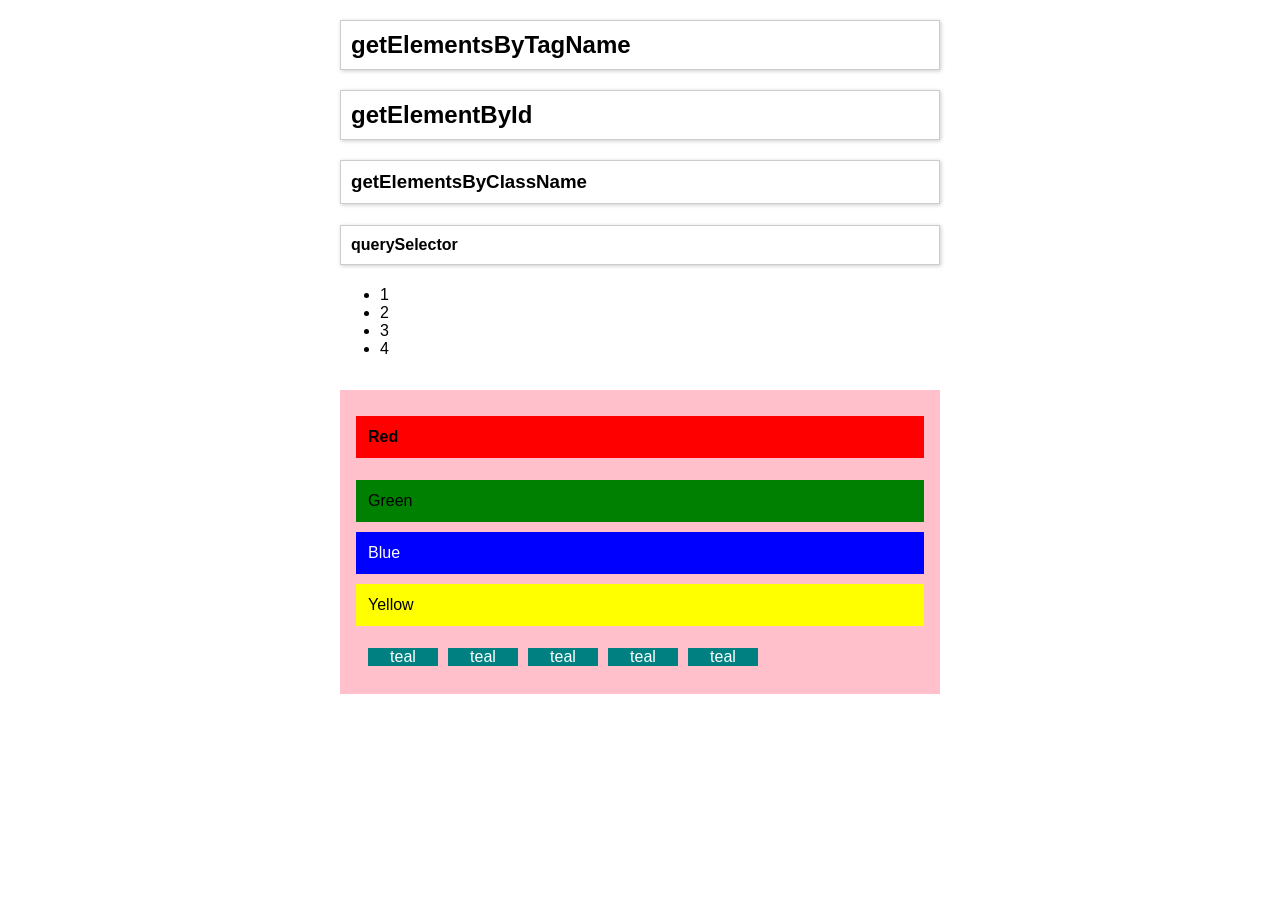
<file: app/dom/accessing-dom/index.html>
<!doctype html>
<html lang="en">
    <head>
        <meta charset="UTF-8" />
        <meta name="viewport" content="width=device-width, initial-scale=1.0" />
        <title>Accessing the DOM</title>
        <link rel="stylesheet" href="style.css" />
    </head>
    <body>
        <!-- Bagian 1: contoh setiap DOM selector -->
        <section class="demo">
            <h1>getElementsByTagName</h1>
            <h2 id="main">getElementById</h2>
            <h3 class="cls">getElementsByClassName</h3>
            <h4 class="cls-1" id="id-1">querySelector</h4>
            <ul class="numbers">
                <li>1</li>
                <li>2</li>
                <li>3</li>
                <li>4</li>
            </ul>
        </section>

        <!-- Bagian 2: latihan memilih elemen berwarna -->
        <section class="exercise">
            <h4>Red</h4>
            <div class="green">Green</div>
            <div id="blue">Blue</div>
            <div class="yellow" id="yellow">Yellow</div>
            <div class="teal-container">
                <div class="teal">teal</div>
                <div class="teal">teal</div>
                <div class="teal">teal</div>
                <div class="teal">teal</div>
                <div class="teal">teal</div>
            </div>
        </section>

        <script src="index.js"></script>
    </body>
</html>
</file>
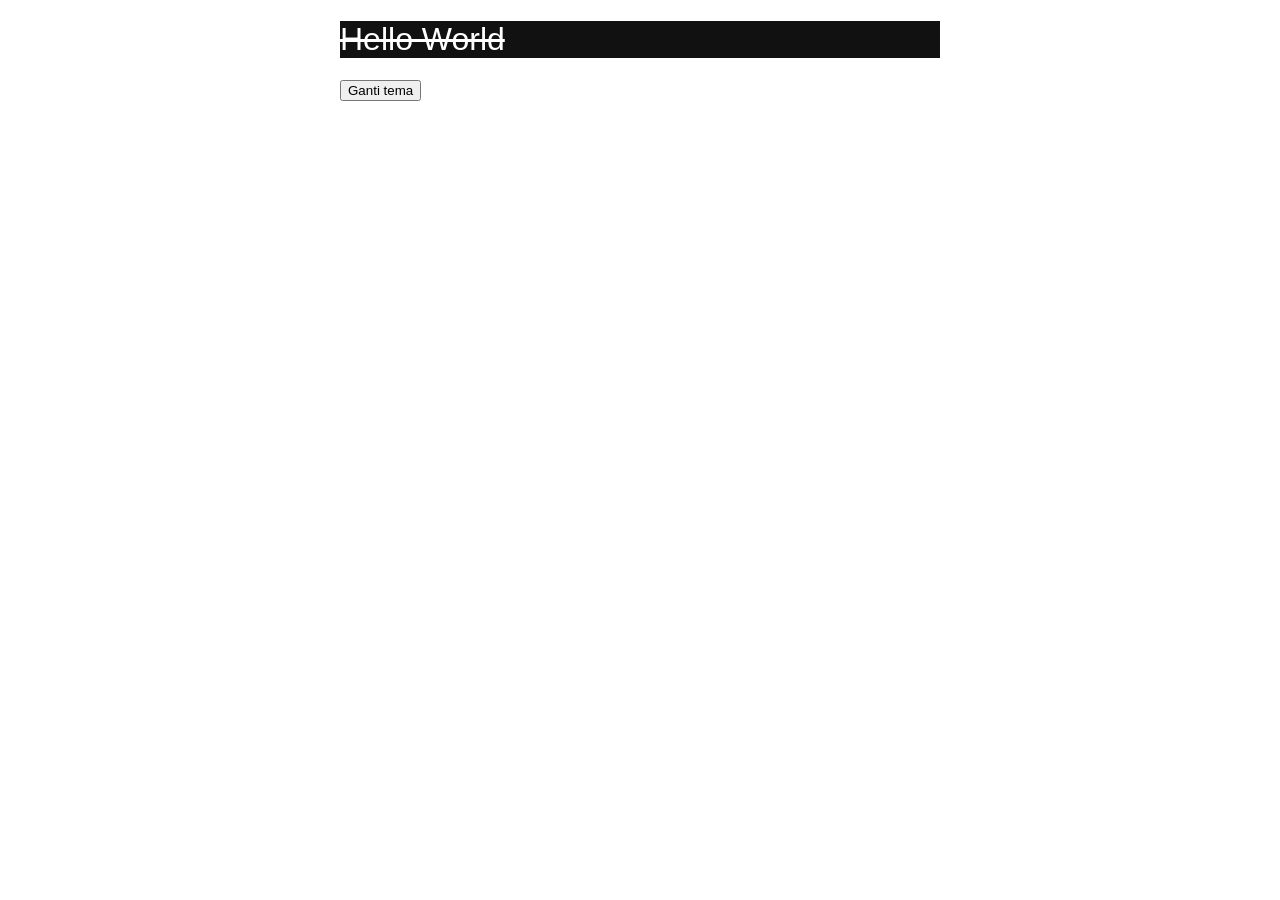
<file: app/dom/classlist/index.html>
<!doctype html>
<html lang="en">
    <head>
        <meta charset="UTF-8" />
        <meta name="viewport" content="width=device-width, initial-scale=1.0" />
        <title>classList</title>
        <style>
            body {
                font-family: sans-serif;
                max-width: 600px;
                margin: 20px auto;
                transition: background 0.2s;
            }

            .styles {
                color: crimson;
                font-weight: normal;
                text-decoration: line-through;
            }

            .highlight {
                background: gold;
            }

            .dark-theme {
                background: #111;
                color: white;
            }
        </style>
    </head>
    <body>
        <h1 class="title styles">Hello World</h1>
        <button type="button" class="theme-toggle">Ganti tema</button>

        <script src="index.js"></script>
    </body>
</html>
</file>
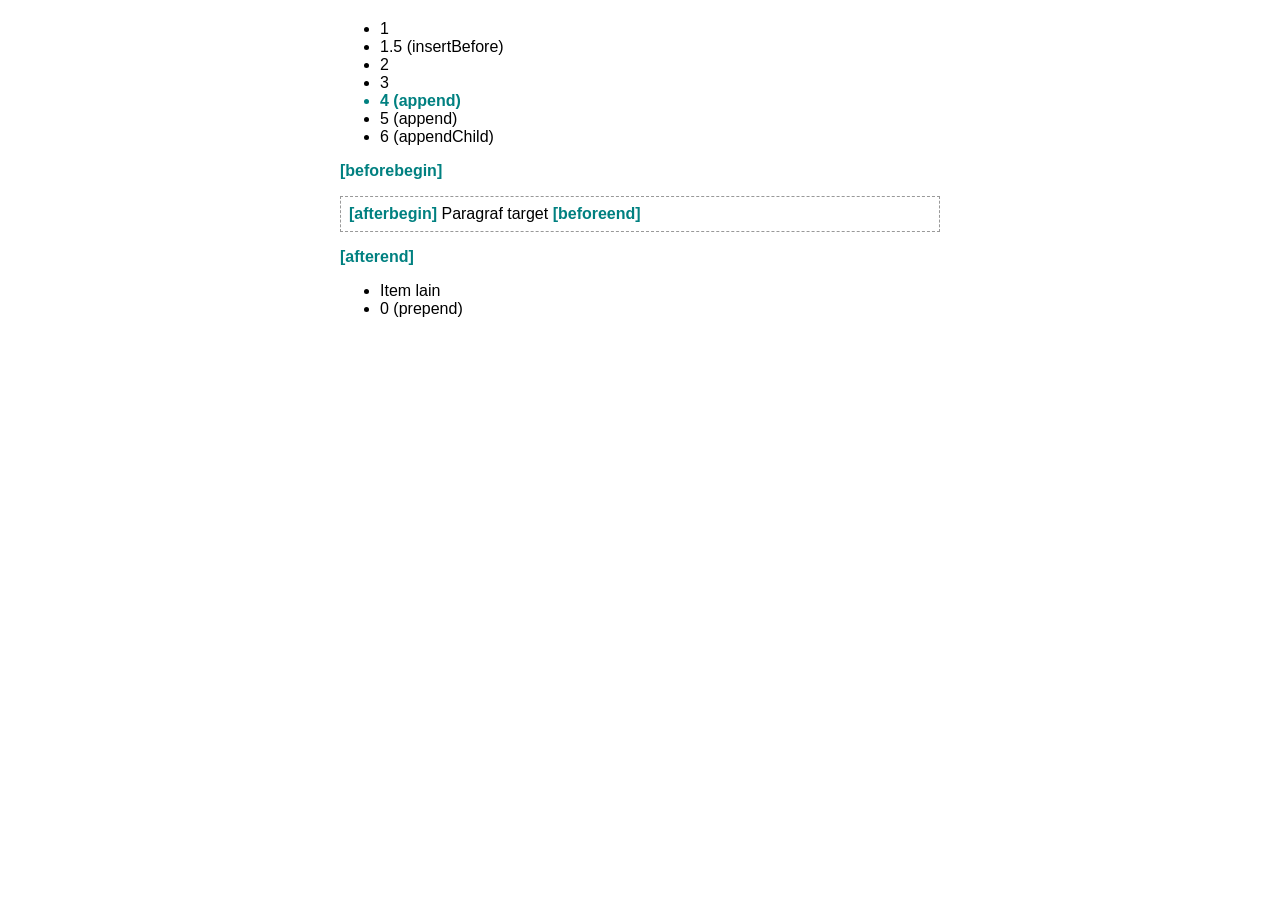
<file: app/dom/create-insert-remove-elements/index.html>
<!doctype html>
<html lang="en">
    <head>
        <meta charset="UTF-8" />
        <meta name="viewport" content="width=device-width, initial-scale=1.0" />
        <title>Create, Insert, and Remove Elements</title>
        <style>
            body {
                font-family: sans-serif;
                max-width: 600px;
                margin: 20px auto;
            }

            .target {
                border: 1px dashed #999;
                padding: 8px;
            }

            .special {
                color: teal;
                font-weight: bold;
            }
        </style>
    </head>
    <body>
        <!-- Daftar untuk append, prepend, dan insertBefore -->
        <ul class="number-list">
            <li>1</li>
            <li>2</li>
            <li>3</li>
        </ul>

        <!-- Target untuk empat posisi insertAdjacentElement -->
        <p class="target">Paragraf target</p>

        <!-- Daftar yang akan dihapus -->
        <ul class="old-list">
            <li class="old-item">Item lama</li>
            <li>Item lain</li>
        </ul>
        <h2 class="goodbye">Goodbye World</h2>

        <script src="index.js"></script>
    </body>
</html>
</file>
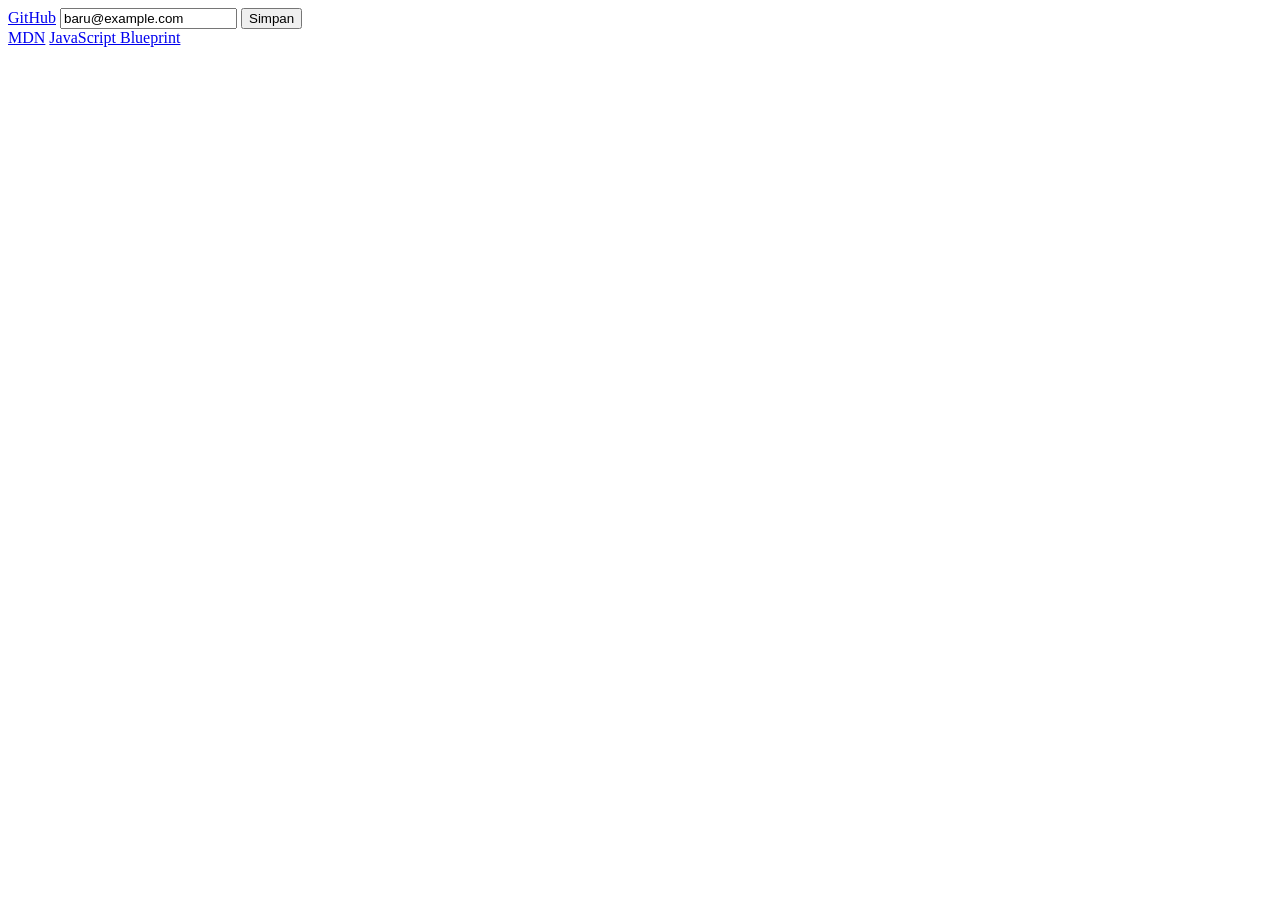
<file: app/dom/getting-and-setting-attributes/index.html>
<!doctype html>
<html lang="en">
    <head>
        <meta charset="UTF-8" />
        <meta name="viewport" content="width=device-width, initial-scale=1.0" />
        <title>Getting and Setting Attributes</title>
    </head>
    <body>
        <!-- Bagian 1: membaca dan mengubah atribut -->
        <a class="profile-link" href="https://github.com">GitHub</a>
        <input class="email-input" type="text" value="anmastery@example.com" />
        <button class="save-button" type="button" data-user-id="42" data-role="admin">
            Simpan
        </button>

        <!-- Bagian 2: latihan -->
        <section class="exercise">
            <a class="link-one" href="https://developer.mozilla.org">MDN</a>
            <a class="link-two">JavaScript Blueprint</a>
        </section>

        <script src="index.js"></script>
    </body>
</html>
</file>
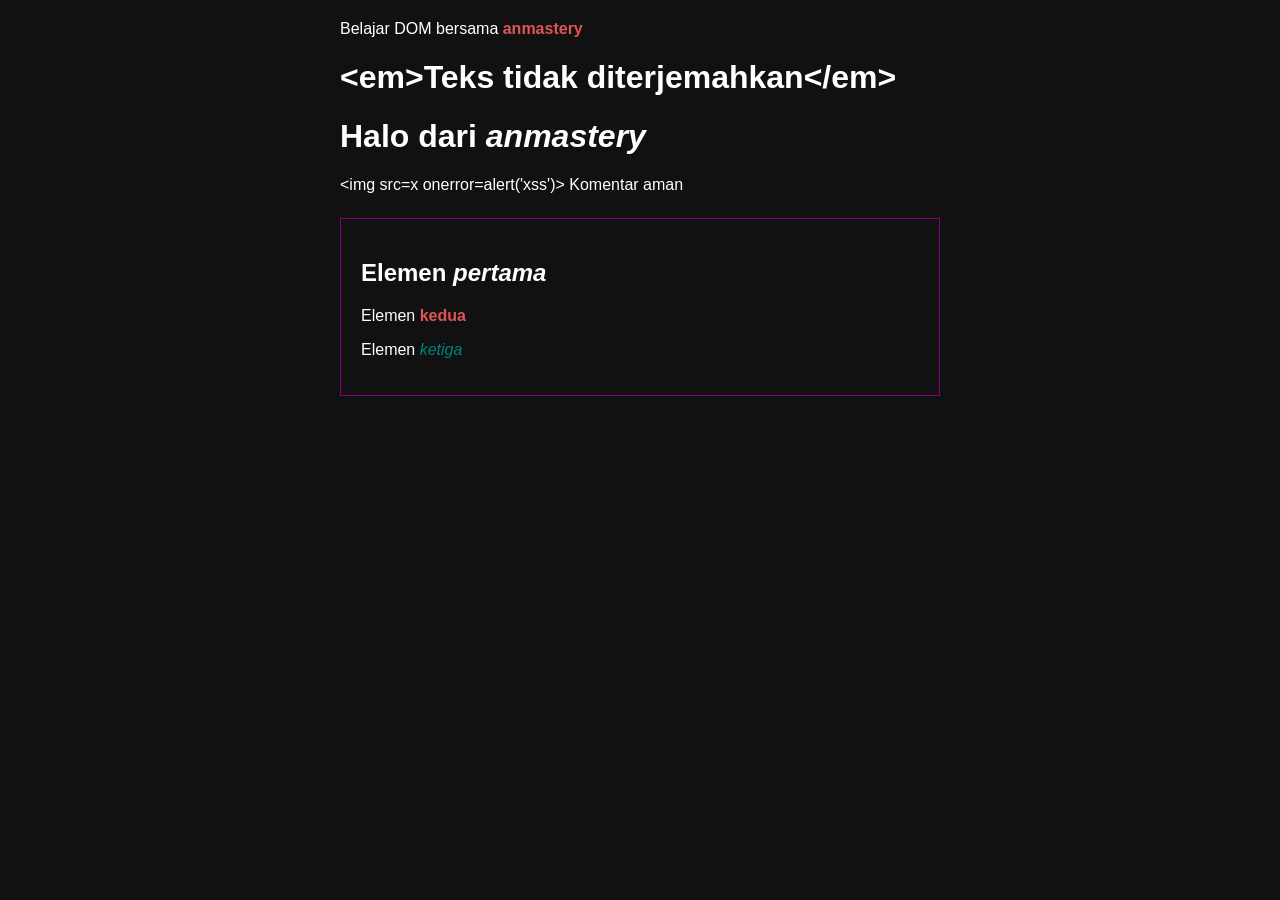
<file: app/dom/innertext-textcontent-innerhtml/index.html>
<!doctype html>
<html lang="en">
    <head>
        <meta charset="UTF-8" />
        <meta name="viewport" content="width=device-width, initial-scale=1.0" />
        <title>innerText, textContent, innerHTML</title>
        <link rel="stylesheet" href="style.css" />
    </head>
    <body>
        <!-- Bagian 1: membandingkan cara membaca teks -->
        <p class="article">Belajar DOM bersama <strong>anmastery</strong> <span class="secret">Teks ini disembunyikan dengan CSS.</span></p>

        <!-- Bagian 2: mengubah isi elemen -->
        <h1 class="plain-headline">Hello World</h1>
        <h1 class="html-headline">Hello World</h1>
        <div class="comment-preview"></div>

        <!-- Bagian 3: latihan -->
        <section class="exercise">
            <h2 class="first">Elemen <em>pertama</em></h2>
            <p class="second">Elemen <strong>kedua</strong></p>
            <p class="third">Elemen <span class="special">ketiga</span></p>
        </section>

        <script src="index.js"></script>
    </body>
</html>
</file>
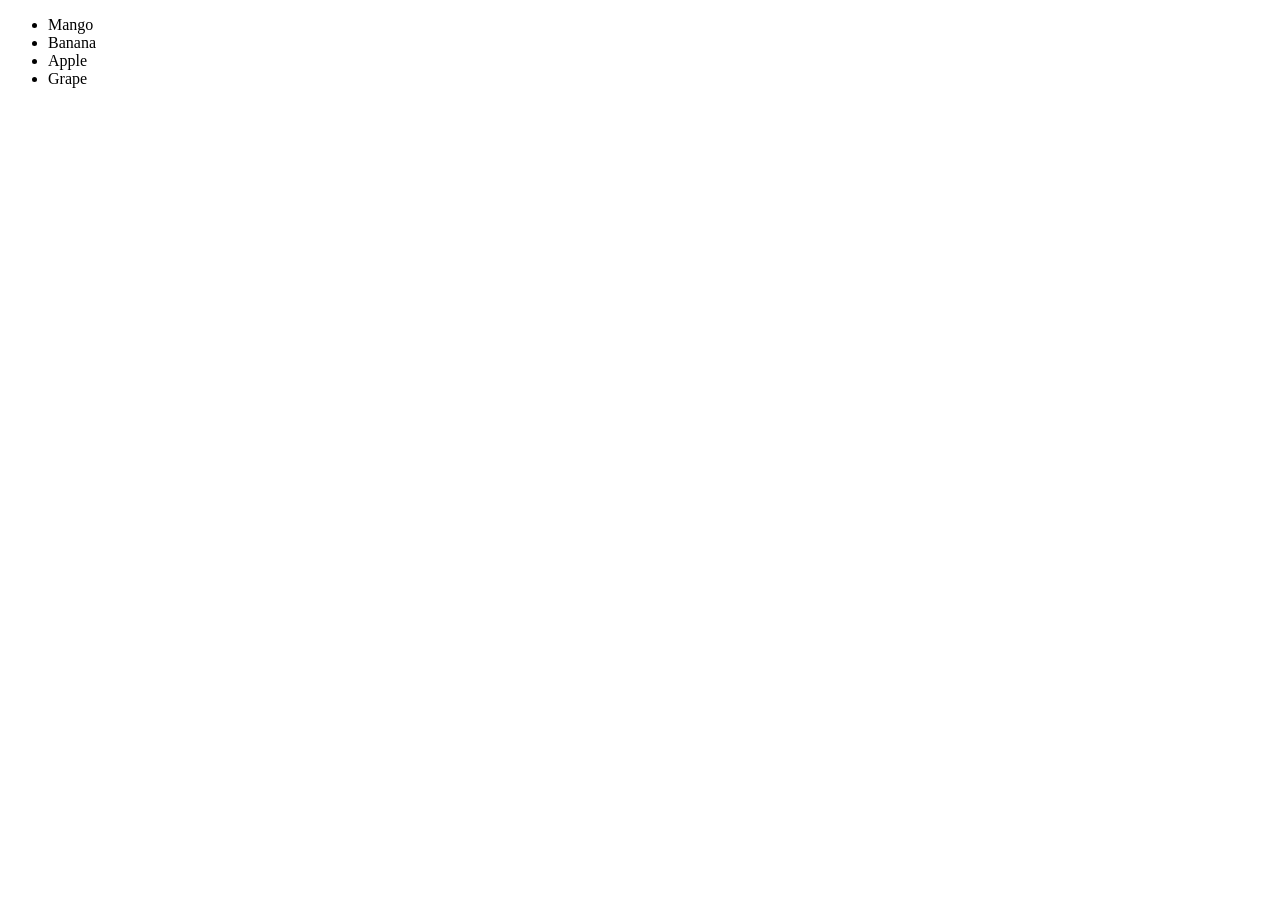
<file: app/dom/siblings/index.html>
<!doctype html>
<html lang="en">
    <head>
        <meta charset="UTF-8" />
        <meta name="viewport" content="width=device-width, initial-scale=1.0" />
        <title>Siblings</title>
    </head>
    <body>
        <ul class="fruit-list">
            <li>Mango</li>
            <li>Banana</li>
            <li>Orange</li>
            <li class="fourth">Grape</li>
        </ul>

        <script src="index.js"></script>
    </body>
</html>
</file>
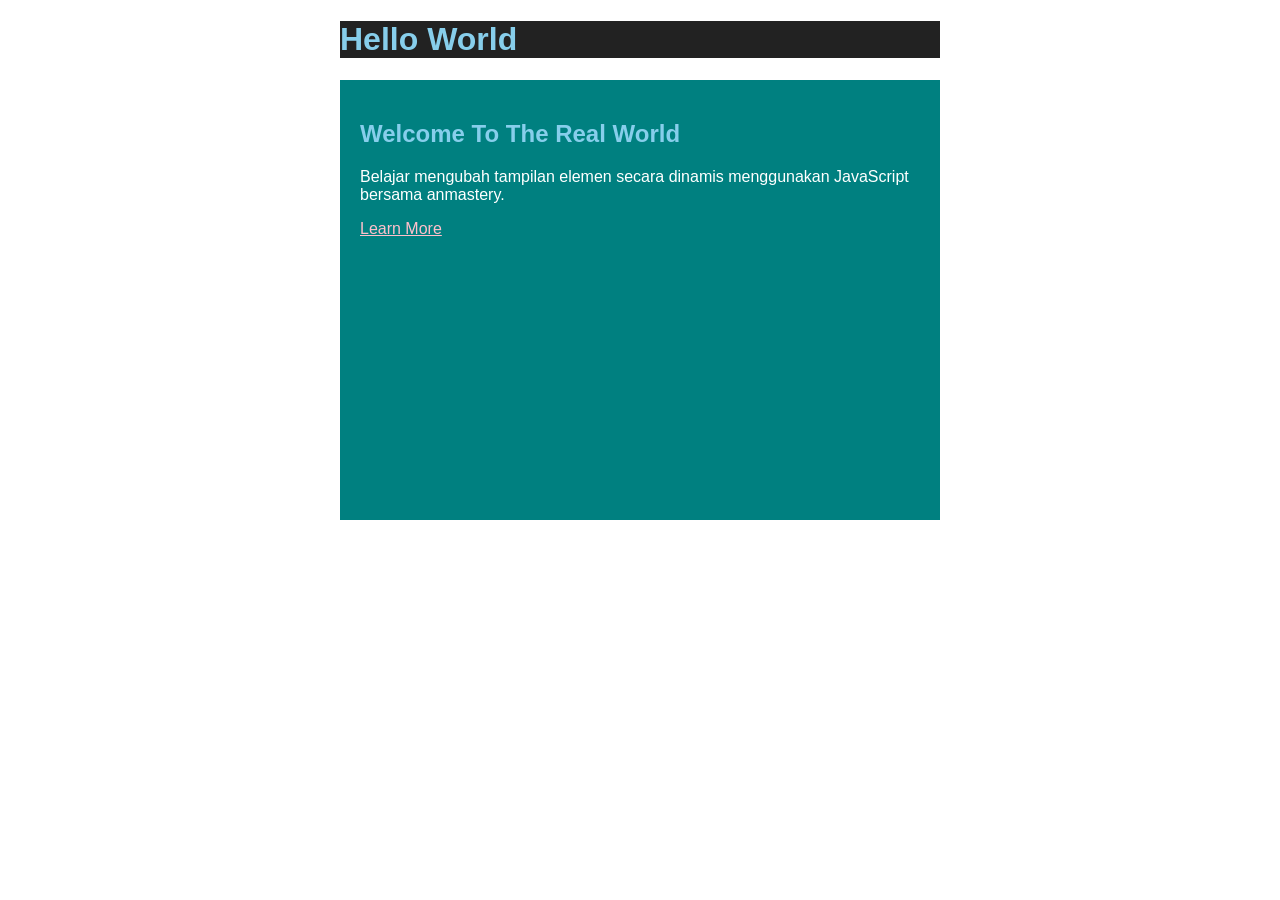
<file: app/dom/style/index.html>
<!doctype html>
<html lang="en">
    <head>
        <meta charset="UTF-8" />
        <meta name="viewport" content="width=device-width, initial-scale=1.0" />
        <title>Style</title>
        <style>
            body {
                font-family: sans-serif;
                max-width: 600px;
                margin: 20px auto;
            }

            h1 {
                color: crimson;
            }

            .container {
                padding: 20px;
            }
        </style>
    </head>
    <body>
        <!-- Bagian 1: inline style dan computed style -->
        <h1 class="title" style="color: teal">Hello World</h1>

        <!-- Bagian 2: latihan -->
        <div class="container">
            <h2 class="main-heading">Welcome To The Real World</h2>
            <p class="sub-heading">
                Belajar mengubah tampilan elemen secara dinamis menggunakan JavaScript bersama
                anmastery.
            </p>
            <a href="#" class="learn-more">Learn More</a>
        </div>

        <script src="index.js"></script>
    </body>
</html>
</file>
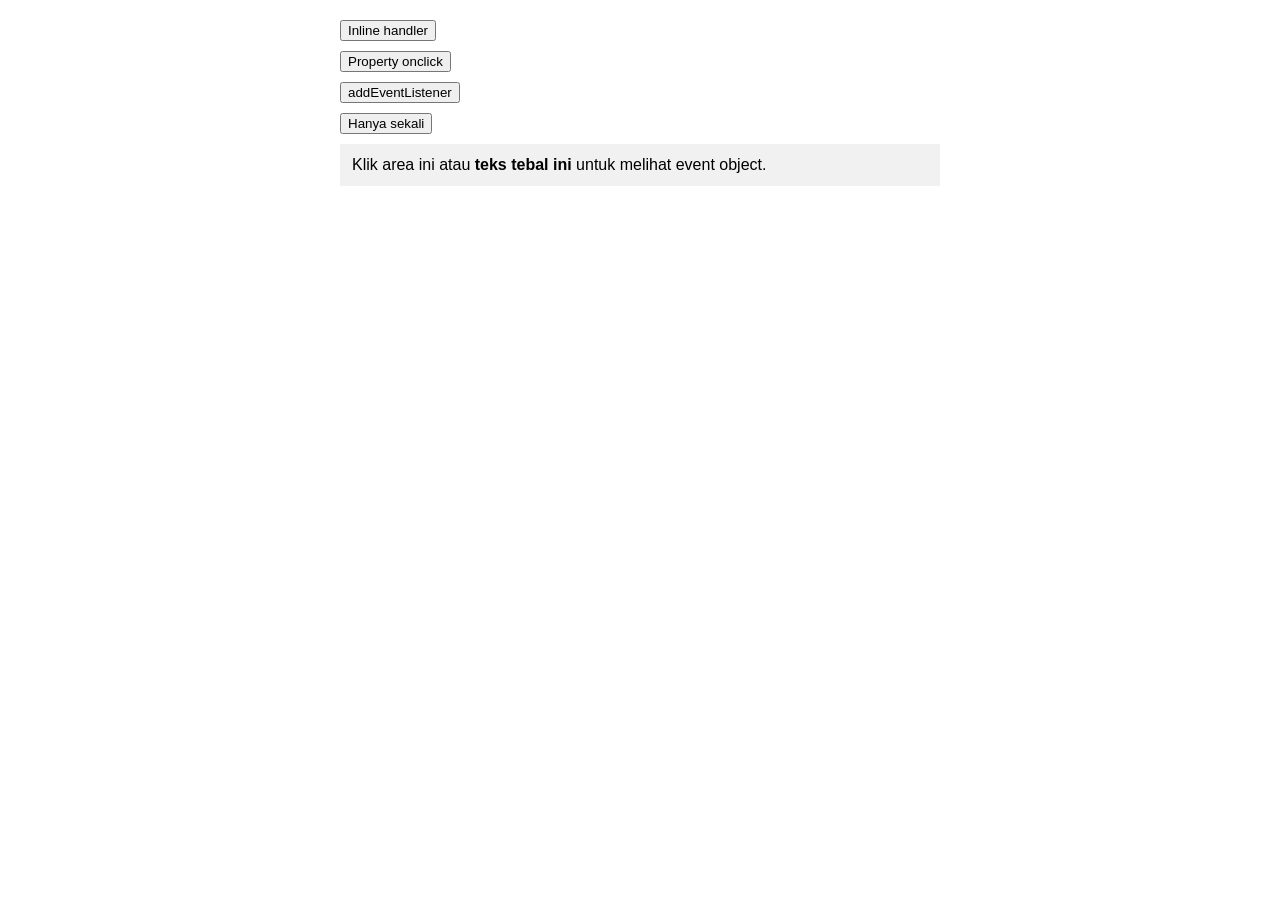
<file: app/dom/three-ways-to-add-events/index.html>
<!doctype html>
<html lang="en">
    <head>
        <meta charset="UTF-8" />
        <meta name="viewport" content="width=device-width, initial-scale=1.0" />
        <title>Three Ways to Add Events</title>
        <style>
            body {
                font-family: sans-serif;
                max-width: 600px;
                margin: 20px auto;
            }

            button {
                display: block;
                margin-bottom: 10px;
            }

            .event-box {
                padding: 12px;
                background: #f1f1f1;
                cursor: pointer;
            }
        </style>
    </head>
    <body>
        <!-- Cara 1 (kurang disarankan): inline event handler di HTML -->
        <button type="button" onclick="console.log('Inline handler dijalankan')">Inline handler</button>

        <!-- Cara 2 (kurang disarankan): property onclick -->
        <button type="button" class="property-button">Property onclick</button>

        <!-- Cara 3 (disarankan): addEventListener -->
        <button type="button" class="listener-button">addEventListener</button>
        <button type="button" class="once-button">Hanya sekali</button>

        <!-- Event object -->
        <div class="event-box">
            Klik area ini atau
            <strong class="event-child">teks tebal ini</strong>
            untuk melihat event object.
        </div>

        <script src="index.js"></script>
    </body>
</html>
</file>
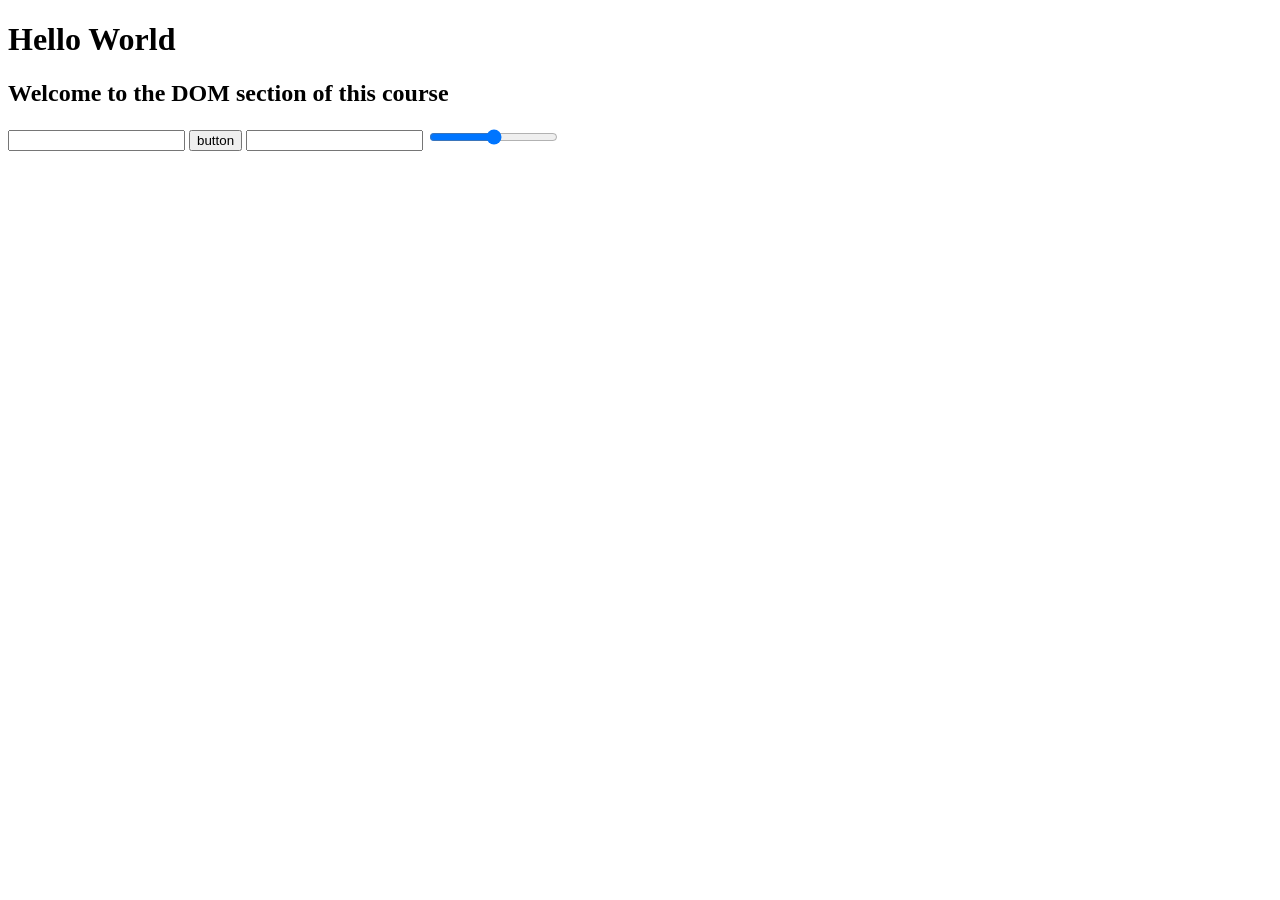
<file: app/dom/what-is-dom/index.html>
<!doctype html>
<html lang="en">
    <head>
        <meta charset="UTF-8" />
        <meta http-equiv="X-UA-Compatible" content="IE=edge" />
        <meta name="viewport" content="width=device-width, initial-scale=1.0" />
        <title>DOM</title>
    </head>
    <body>
        <h1>Hello World</h1>
        <h2>Welcome to the DOM section of this course</h2>
        <form>
            <input type="text" />
            <input type="button" value="button" />
            <input type="datetime" />
            <input type="range" />
        </form>
        <script src="index.js"></script>
    </body>
</html>
</file>
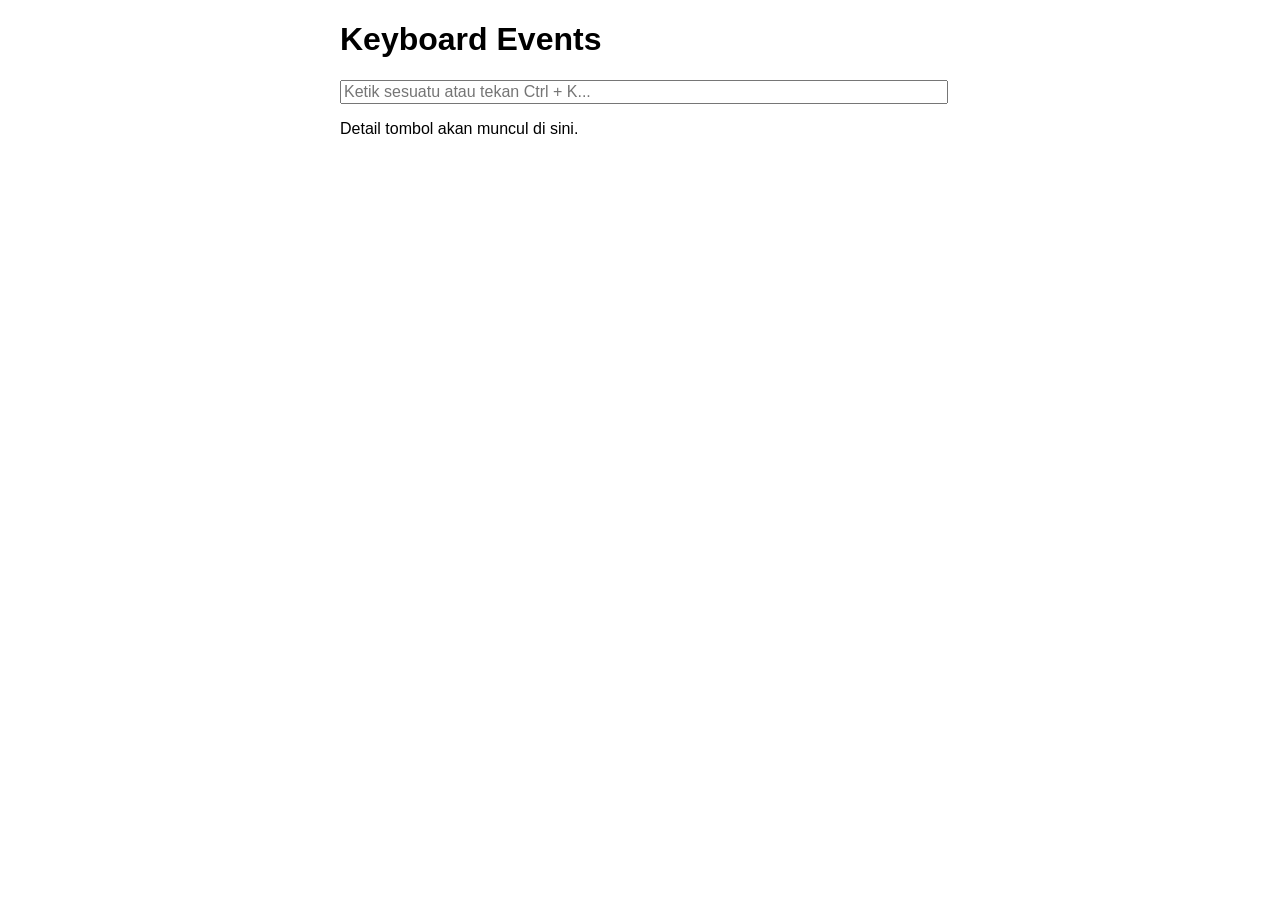
<file: app/dom/events-in-depth/keyboard/index.html>
<!doctype html>
<html lang="en">
    <head>
        <meta charset="UTF-8" />
        <meta name="viewport" content="width=device-width, initial-scale=1.0" />
        <title>Keyboard Events</title>
        <style>
            body {
                font-family: sans-serif;
                max-width: 600px;
                margin: 20px auto;
            }

            input {
                width: 100%;
                font-size: 1rem;
            }
        </style>
    </head>
    <body>
        <h1>Keyboard Events</h1>
        <input type="text" class="key-input" placeholder="Ketik sesuatu atau tekan Ctrl + K..." />
        <p class="key-output">Detail tombol akan muncul di sini.</p>

        <script src="index.js"></script>
    </body>
</html>
</file>
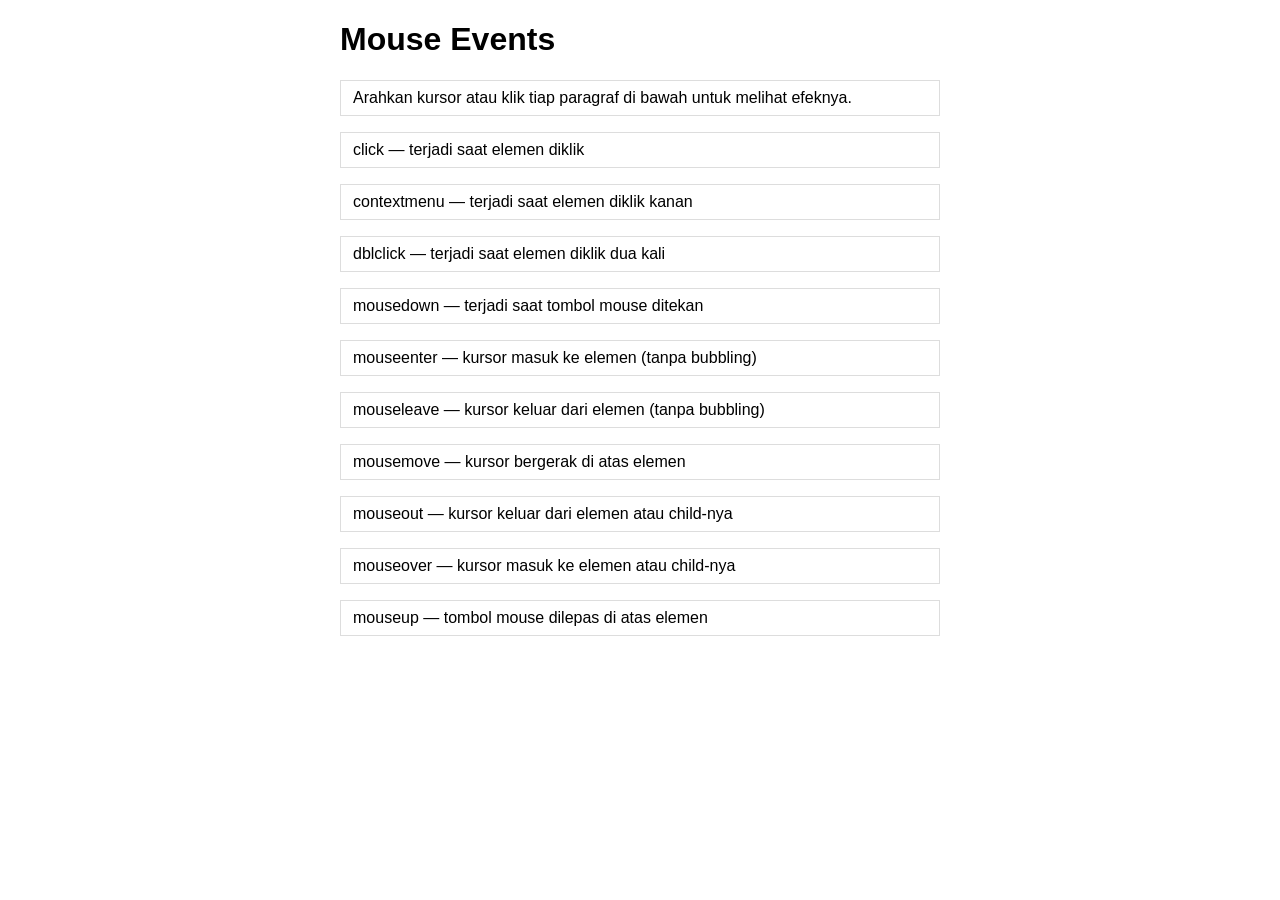
<file: app/dom/events-in-depth/mouse/index.html>
<!doctype html>
<html lang="en">
    <head>
        <meta charset="UTF-8" />
        <meta name="viewport" content="width=device-width, initial-scale=1.0" />
        <title>Mouse Events</title>
        <link rel="stylesheet" href="style.css" />
    </head>
    <body>
        <h1>Mouse Events</h1>
        <p class="hint">Arahkan kursor atau klik tiap paragraf di bawah untuk melihat efeknya.</p>

        <p class="click">click — terjadi saat elemen diklik</p>
        <p class="contextmenu">contextmenu — terjadi saat elemen diklik kanan</p>
        <p class="dblclick">dblclick — terjadi saat elemen diklik dua kali</p>
        <p class="mousedown">mousedown — terjadi saat tombol mouse ditekan</p>
        <p class="mouseenter">mouseenter — kursor masuk ke elemen (tanpa bubbling)</p>
        <p class="mouseleave">mouseleave — kursor keluar dari elemen (tanpa bubbling)</p>
        <p class="mousemove">mousemove — kursor bergerak di atas elemen</p>
        <p class="mouseout">mouseout — kursor keluar dari elemen atau child-nya</p>
        <p class="mouseover">mouseover — kursor masuk ke elemen atau child-nya</p>
        <p class="mouseup">mouseup — tombol mouse dilepas di atas elemen</p>

        <script src="index.js"></script>
    </body>
</html>
</file>
<file: app/dom/accessing-dom/style.css>
body {
    font-family: sans-serif;
    max-width: 600px;
    margin: 20px auto;
}

.demo h1,
.demo h2,
.demo h3,
.demo h4 {
    border: 1px solid #ccc;
    padding: 10px;
    box-shadow: 1px 1px 4px #ccc;
}

.exercise {
    margin-top: 32px;
    padding: 16px;
    background: pink;
}

.exercise > * {
    padding: 12px;
    margin-top: 10px;
}

.exercise h4 {
    background-color: red;
}

.green {
    background: green;
}

#blue {
    background-color: blue;
    color: white;
}

.yellow {
    background: yellow;
}

.teal-container {
    display: flex;
    gap: 10px;
}

.teal {
    background-color: teal;
    color: white;
    width: 70px;
    text-align: center;
}
</file>
<file: app/dom/innertext-textcontent-innerhtml/style.css>
body {
    font-family: sans-serif;
    max-width: 600px;
    margin: 20px auto;
    background: #111;
    color: white;
}

.secret {
    display: none;
}

strong {
    color: #e05555;
}

.special {
    color: teal;
    font-style: italic;
}

.exercise {
    margin-top: 24px;
    padding: 20px;
    border: 1px solid purple;
}
</file>
<file: app/dom/events-in-depth/mouse/style.css>
body {
    font-family: sans-serif;
    max-width: 600px;
    margin: 20px auto;
}

p {
    padding: 8px 12px;
    border: 1px solid #ddd;
    cursor: pointer;
}

.red {
    color: red;
}

.blue {
    color: blue;
}

.teal {
    color: teal;
}

.steelblue {
    color: steelblue;
}

.orange {
    color: orange;
}

.purple {
    color: purple;
}

.pink {
    color: deeppink;
}

.crimson {
    color: crimson;
}

.chocolate {
    color: chocolate;
}

.aqua {
    color: darkcyan;
}
</file>
